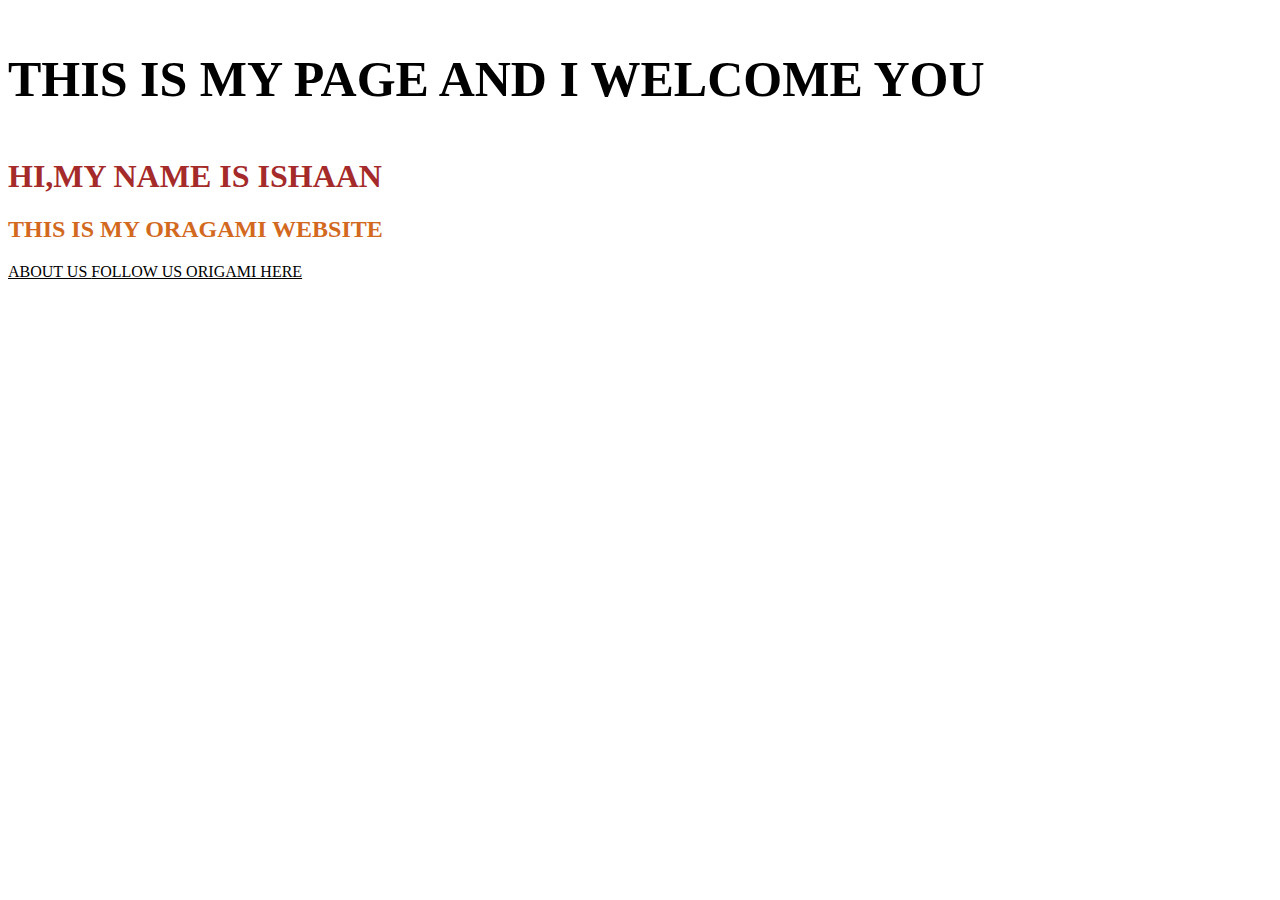
<file: index.html>
<!DOCTYPE HTML>
<html>
    <head>
        
        <title>
        ORAGAMI DESIGNS
        </title>
        <link rel="stylesheet" type="text/css" href="style.css"/>
   
    </head>
    <body>
        <p>  
        THIS IS MY PAGE AND I WELCOME YOU
        </p>

        <h1>
            HI,MY NAME IS ISHAAN
        </h1>

        <h2>
           THIS IS MY ORAGAMI WEBSITE

        </h2>

         <A href="about.html">
           ABOUT US 
        </A>

        <A href="follow.html">
           FOLLOW US
        </A>
        
        <A href="origami.html">
           ORIGAMI HERE
         </A>

    </body>
</html>
</file>
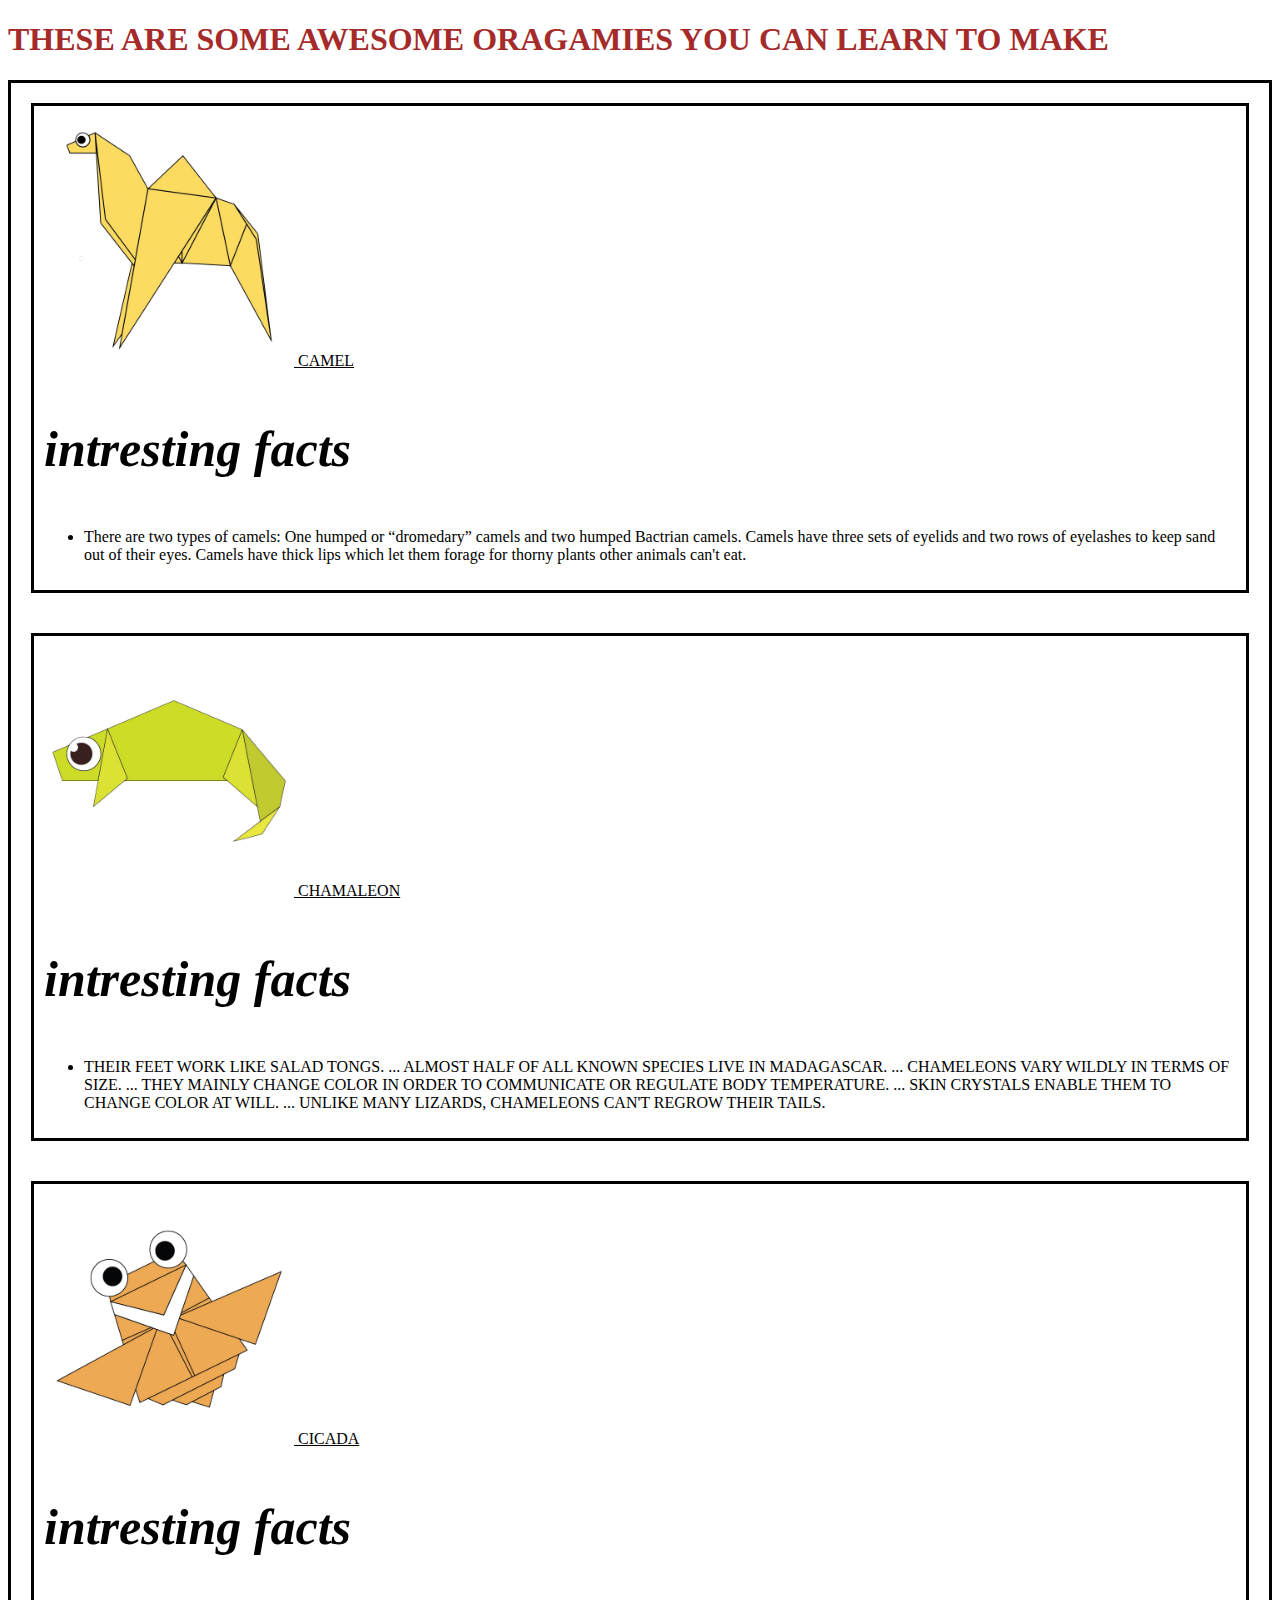
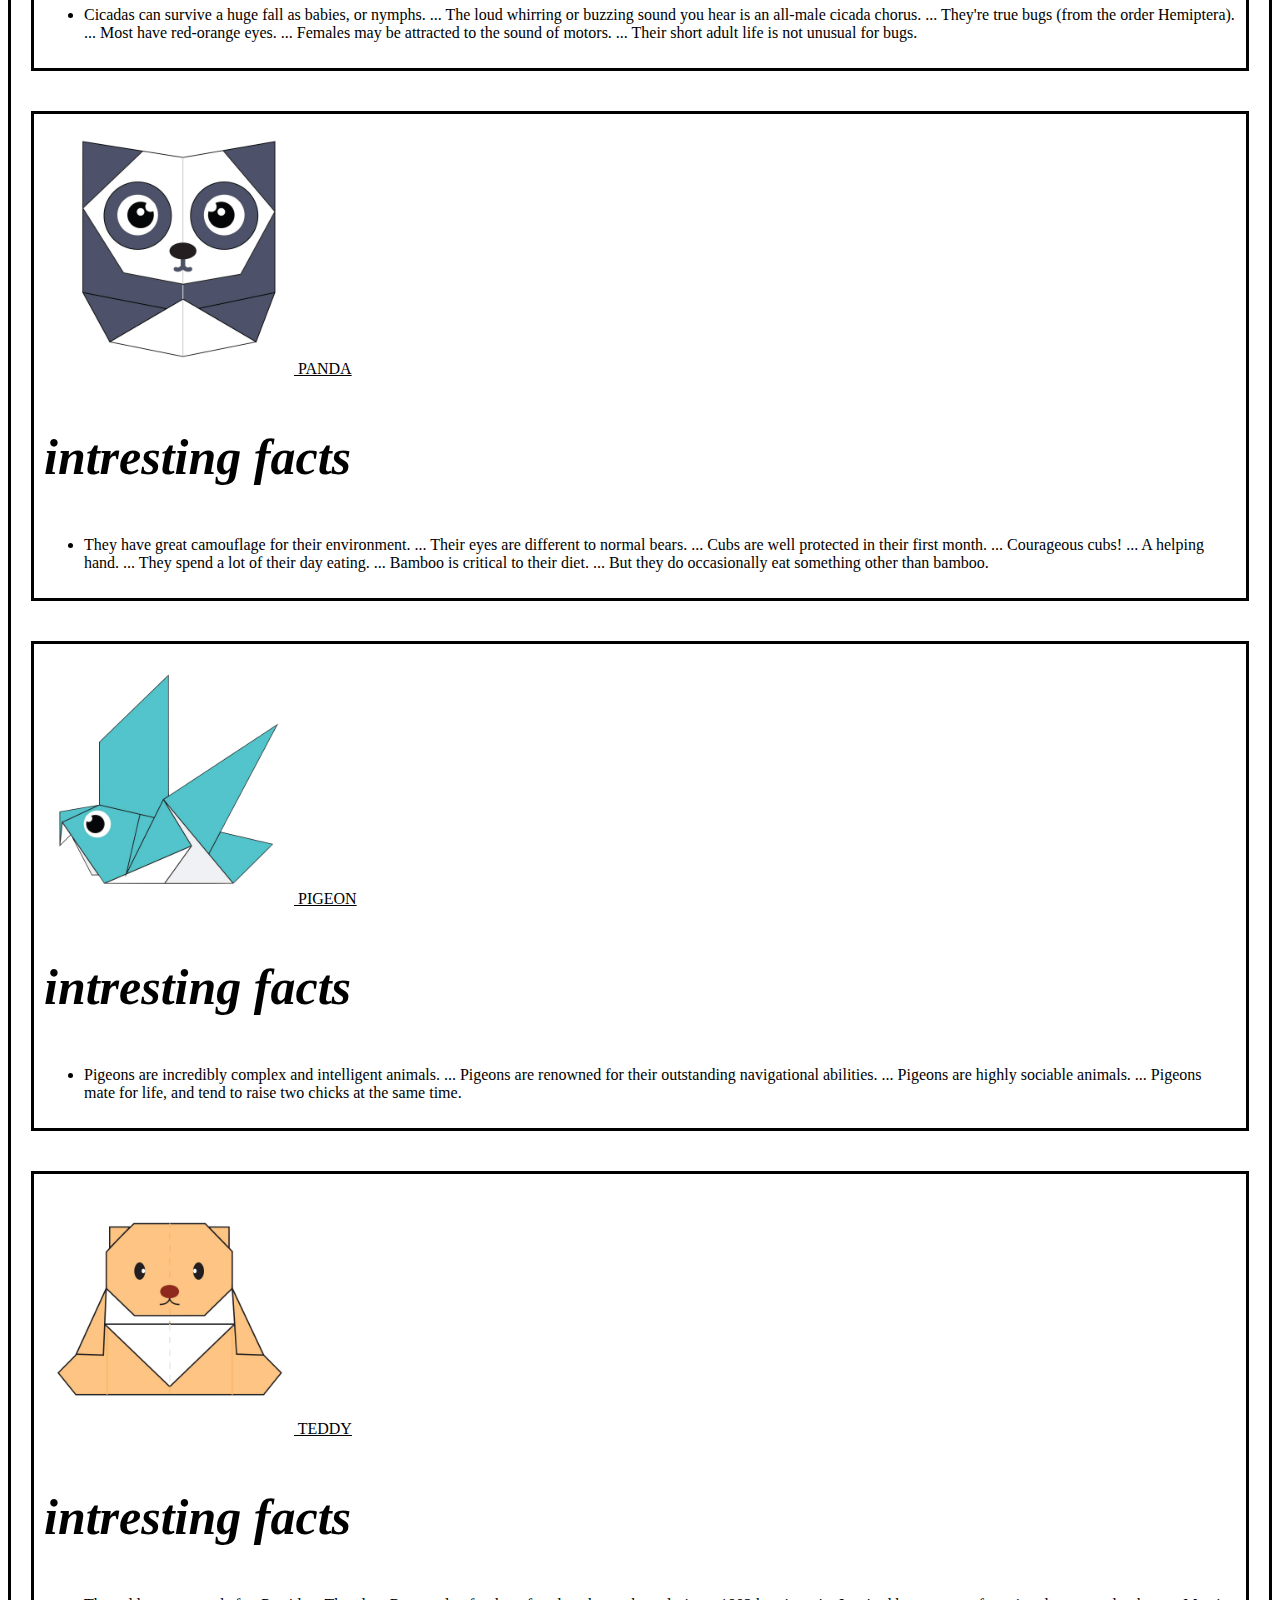
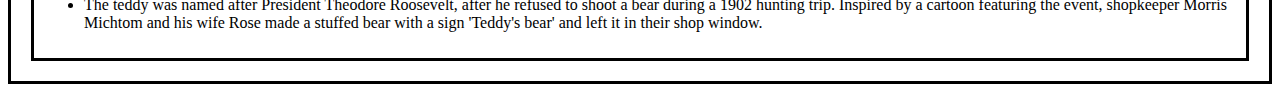
<file: origami.html>
<!DOCTYPE html>
<html>
<head>
<title>
    ORAGAMIS
</title>
<link rel="stylesheet" type="text/css" href="style.css"/>
</head>
<body>
    <h1>
    THESE ARE SOME AWESOME ORAGAMIES YOU CAN LEARN TO MAKE 
    </h1>

    <div class ="grid">
        <div class = "item">
            <A href="http://origami.me/camel/">
                <img src="camel.png"width=250 height=250/> 
                 CAMEL    
            </A>
            <p><I> intresting facts  </I></p>
            <UL>
            <Li>            There are two types of camels: One humped or “dromedary” camels and two humped Bactrian camels.
                Camels have three sets of eyelids and two rows of eyelashes to keep sand out of their eyes.
                Camels have thick lips which let them forage for thorny plants other animals can't eat.         </Li>


            </UL>
        </div>
        <div class ="item" >
            <A href="http://origami.me/chameleon/">
                <img src="chameleon.png"width=250 height=250/> 
                    CHAMALEON
                </A>
                <p><I> intresting facts  </I></p>
                <UL>
                <Li>       THEIR FEET WORK LIKE SALAD TONGS. ...
                    ALMOST HALF OF ALL KNOWN SPECIES LIVE IN MADAGASCAR. ...
                    CHAMELEONS VARY WILDLY IN TERMS OF SIZE. ...
                    THEY MAINLY CHANGE COLOR IN ORDER TO COMMUNICATE OR REGULATE BODY TEMPERATURE. ...
                    SKIN CRYSTALS ENABLE THEM TO CHANGE COLOR AT WILL. ...
                    UNLIKE MANY LIZARDS, CHAMELEONS CAN'T REGROW THEIR TAILS.         </Li>
    
    
                </UL>
        </div>
        <div class ="item">
            <A href="http://origami.me/flying-cicada/">
                <img src="cicada.png"width=250 height=250/> 
              CICADA
             </A>
             <p><I> intresting facts  </I></p>
             <UL>
             <Li>     Cicadas can survive a huge fall as babies, or nymphs. ...
                The loud whirring or buzzing sound you hear is an all-male cicada chorus. ...
                They're true bugs (from the order Hemiptera). ...
                Most have red-orange eyes. ...
                Females may be attracted to the sound of motors. ...
                Their short adult life is not unusual for bugs.              </Li>
 
 
             </UL>
        </div>
        <div class = "item">
            <A href="http://origami.me/panda/">
                <img src="panda.png"width=250 height=250/> 
                 PANDA    
            </A>
            <p><I> intresting facts  </I></p>
            <UL>
            <Li>   They have great camouflage for their environment. ...
                Their eyes are different to normal bears. ...
                Cubs are well protected in their first month. ...
                Courageous cubs! ...
                A helping hand. ...
                They spend a lot of their day eating. ...
                Bamboo is critical to their diet. ...
                But they do occasionally eat something other than bamboo.        </Li>

            </UL>
        </div>
        <div class = "item">
            <A href="http://origami.me/pigeon/">
                <img src="pigeon.png"width=250 height=250/> 
                PIGEON   
            </A>
            <p><I> intresting facts  </I></p>
            <UL>
            <Li>      Pigeons are incredibly complex and intelligent animals. ...
                Pigeons are renowned for their outstanding navigational abilities. ...
                Pigeons are highly sociable animals. ...
                Pigeons mate for life, and tend to raise two chicks at the same time.         </Li>


            </UL>
        </div>
        <div class = "item">
            <A href="http://origami.me/teddy-bear/">
                <img src="teddy.png"width=250 height=250/> 
             TEDDY  
            </A>
            <p><I> intresting facts  </I></p>
            <UL>
            <Li>        The teddy was named after President Theodore Roosevelt, after he refused to shoot a bear during a 1902 hunting trip.
                Inspired by a cartoon featuring the event, shopkeeper Morris Michtom and his wife Rose made a stuffed bear with a sign 'Teddy's bear' and left it in their shop window.           </Li>


            </UL>
        </div>
    </div>
</body>
</html>
</file>
<file: style.css>
p{
    color: #000000;
    font-weight: bold;
    font-size:50px;
}
h1{
    color:brown;       
}

h2{
    color:chocolate;
}
a:hover{
    color:yellow
}
a:link{
    color:black
}
a:visited{
    color:green
}
.grid{
    display: flex;
    flex-wrap: wrap;
    justify-content: space-evenly;
    border:solid;
}
.item{
    margin:20px;
    border:solid;
    padding: 10px;
}
</file>
